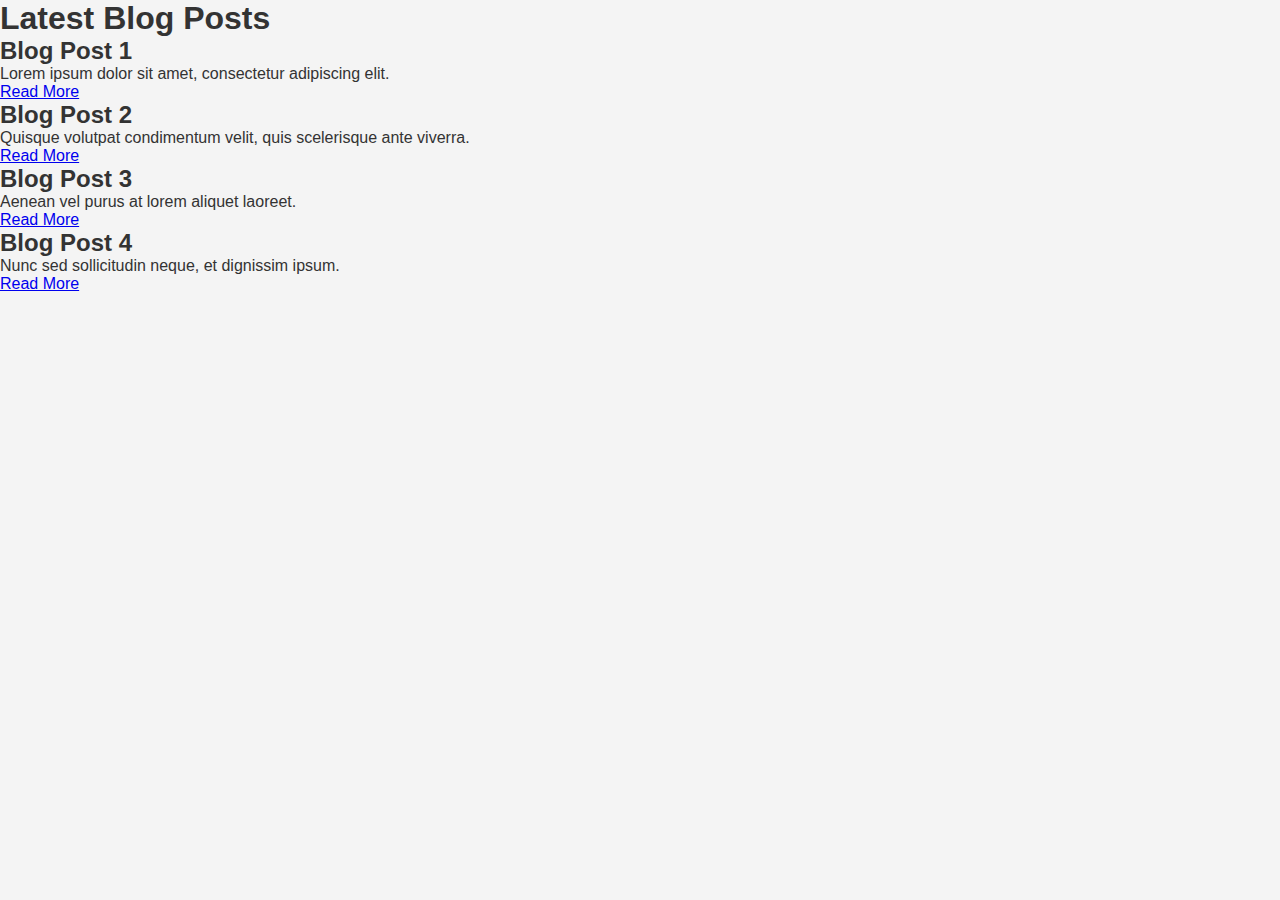
<file: blog.html>
<!DOCTYPE html>
<html lang="en">
  <head>
    <meta charset="UTF-8" />
    <meta name="viewport" content="width=device-width, initial-scale=1.0" />
    <title>Blog Page</title>
    <link rel="stylesheet" href="style.css" />
  </head>
  <body>
    <div class="container">
      <h1 class="blog-title">Latest Blog Posts</h1>

      <div class="blog-grid">
        <!-- Blog Post 1 -->
        <div class="blog-post">
          <h2 class="post-title">Blog Post 1</h2>
          <p class="post-summary">
            Lorem ipsum dolor sit amet, consectetur adipiscing elit.
          </p>
          <a href="#" class="btn">Read More</a>
        </div>

        <!-- Blog Post 2 -->
        <div class="blog-post">
          <h2 class="post-title">Blog Post 2</h2>
          <p class="post-summary">
            Quisque volutpat condimentum velit, quis scelerisque ante viverra.
          </p>
          <a href="#" class="btn">Read More</a>
        </div>

        <!-- Blog Post 3 -->
        <div class="blog-post">
          <h2 class="post-title">Blog Post 3</h2>
          <p class="post-summary">Aenean vel purus at lorem aliquet laoreet.</p>
          <a href="#" class="btn">Read More</a>
        </div>

        <!-- Blog Post 4 -->
        <div class="blog-post">
          <h2 class="post-title">Blog Post 4</h2>
          <p class="post-summary">
            Nunc sed sollicitudin neque, et dignissim ipsum.
          </p>
          <a href="#" class="btn">Read More</a>
        </div>
      </div>
    </div>
  </body>
</html>
</file>
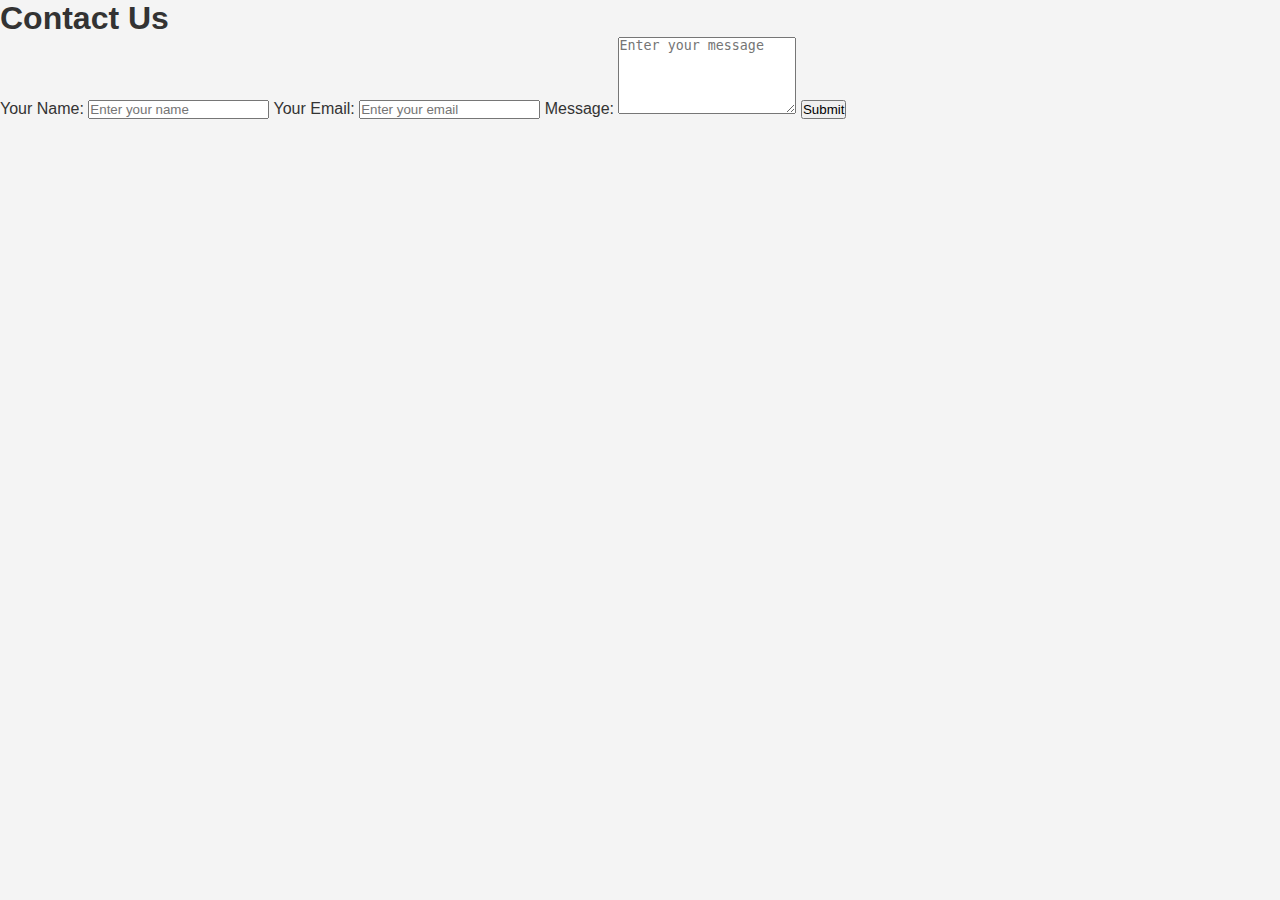
<file: contact.html>
<!DOCTYPE html>
<html lang="en">
  <head>
    <meta charset="UTF-8" />
    <meta name="viewport" content="width=device-width, initial-scale=1.0" />
    <title>Contact Us</title>
    <link rel="stylesheet" href="style.css" />
  </head>
  <body>
    <div class="contact-container">
      <h1>Contact Us</h1>
      <form action="#" method="POST" class="contact-form">
        <label for="name">Your Name:</label>
        <input
          type="text"
          id="name"
          name="name"
          placeholder="Enter your name"
          required
        />

        <label for="email">Your Email:</label>
        <input
          type="email"
          id="email"
          name="email"
          placeholder="Enter your email"
          required
        />

        <label for="message">Message:</label>
        <textarea
          id="message"
          name="message"
          rows="5"
          placeholder="Enter your message"
          required
        ></textarea>

        <button type="submit" class="submit-btn">Submit</button>
      </form>
    </div>
  </body>
</html>
</file>
<file: style.css>
/* Basic Reset */
* {
  margin: 0;
  padding: 0;
  box-sizing: border-box;
}

body {
  font-family: "Segoe UI", sans-serif;
  background: #f5f5f5;
  color: #333;
  overflow-x: hidden;
}

/* Boxed Layout */
.wrapper {
  max-width: 1200px; /* Set max-width for boxed layout */
  margin: 50px auto; /* Center the content with top margin */
  padding: 20px;
  background-color: #fff; /* Set background color */
  border: 2px solid #ddd; /* Add border to create boxed effect */
  border-radius: 8px; /* Optional: Add border radius for rounded corners */
  box-shadow: 0 4px 10px rgba(0, 0, 0, 0.1); /* Optional: Add shadow for some depth */
}

/* Side Drawer Menu */
.side-menu {
  height: 100%;
  width: 0;
  position: fixed;
  top: 0;
  left: 0;
  background-color:#2B3022;
  overflow-x: hidden;
  padding-top: 60px;
  transition: 0.3s;
  z-index: 1000;
  display: flex;
  flex-direction: column;
}

.side-menu .logo {
  font-size: 20px;
  color: #fff;
  padding: 20px 30px;
  font-weight: bold;
}

.side-menu a {
  padding: 18px 30px;
  text-decoration: none;
  color: #ddd;
  font-size: 18px;
  transition: 0.3s;
}

.side-menu a:hover {
  background: #333;
  color: #fff;
}

.close-btn {
  position: absolute;
  top: 18px;
  right: 25px;
  font-size: 32px;
  color: #f5f5f5;
  background: none;
  border: none;
  cursor: pointer;
}

/* Header Styling */
header {
  display: flex;
  justify-content: space-between;
  align-items: center;
  background: #2B3022;
  color: #fff;
  padding: 15px 20px;
  position: fixed;
  top: 0;
  left: 0;
  right: 0;
  z-index: 900;
}

.site-title {
  font-size: 22px;
  flex-grow: 1;
  text-align: center;
}

.header-right {
  display: flex;
  align-items: center;
  gap: 15px;
}

.header-right input {
  padding: 7px 12px;
  border-radius: 5px;
  border: none;
  outline: none;
}

.social-icons a {
  color: #fff;
  font-size: 20px;
  margin-left: 5px;
  transition: 0.3s;
}

.social-icons a:hover {
  color: #00aced;
}

/* Hamburger Icon */
.menu-icon {
  font-size: 30px;
  cursor: pointer;
  color: #fff;
  position: fixed;
  top: 15px;
  left: 20px;
  z-index: 1100;
}

/* Image Section Styling */
.image-section {
  display: flex;
  justify-content: center;
  align-items: center;
  gap: 30px;
  margin-top: 100px; /* To avoid overlap with fixed header */
  padding: 40px;
}

.image-container img {
  width: 100%;
  max-width: 500px;
  height: auto;
  border-radius: 10px;
}

.text-content {
  max-width: 500px;
  text-align: center;
}

.text-content h2 {
  font-size: 30px;
  margin-bottom: 15px;
}

.text-content p {
  font-size: 18px;
  line-height: 1.6;
  margin-bottom: 20px;
}

.cta-button {
  padding: 12px 25px;
  background-color: #00aced;
  color: white;
  border: none;
  border-radius: 5px;
  font-size: 18px;
  cursor: pointer;
  transition: 0.3s;
}

.cta-button a {
  color: white;
  text-decoration: none;
}

.cta-button:hover {
  background-color: #007bb5;
}

/* Footer Styling */
footer {
  background: #222; /* Same background color as header */
  color: #fff; /* White text color */
  text-align: center;
  padding: 20px 0; /* Increased padding for a better look */
  position: relative; /* Position relative to the content */
  width: 100%; /* Full width of the screen */
  box-sizing: border-box; /* Ensure padding is included in width calculation */
  border-top: 2px solid #ddd; /* Add a subtle border at the top to match the boxed layout */
  margin-top: 40px; /* Add margin to avoid sticking to content */
  left: 0; /* Ensure it's aligned with the left edge of the page */
  right: 0; /* Ensure it's aligned with the right edge of the page */
  footer {
    background: #222;
    color: #fff;
    padding: 30px 0;
    width: 100%;
    text-align: center;
    border-top: 2px solid #ddd;
  }

  .footer-container {
    max-width: 1200px;
    margin: 0 auto;
    padding: 0 20px;
  }

  .footer-logo h2 {
    font-size: 26px;
    margin-bottom: 15px;
    color: #fff;
  }

  .footer-menu ul {
    list-style: none;
    padding: 0;
    margin: 10px 0;
    display: flex;
    justify-content: center;
    flex-wrap: wrap;
    gap: 20px;
  }

  .footer-menu ul li a {
    color: #fff;
    text-decoration: none;
    font-size: 16px;
    transition: color 0.3s ease;
  }

  .footer-menu ul li a:hover {
    color: #0ef; /* Highlight color */
  }

  .footer-social {
    margin: 20px 0;
  }

  .footer-social a {
    color: #fff;
    font-size: 24px;
    margin: 0 10px;
    transition: color 0.3s ease;
  }

  .footer-social a:hover {
    color: #0ef;
  }

  footer p {
    margin-top: 20px;
    font-size: 14px;
    color: #aaa;
  }
}

/* Content Section */
.content {
  padding: 60px 0 100px;
}

.content h2 {
  font-size: 28px;
  margin-bottom: 20px;
}

.content p {
  font-size: 18px;
  line-height: 1.6;
  max-width: 800px;
  margin: 0 auto;
}

/* Responsive Design for Mobile */
@media (max-width: 768px) {
  header {
    flex-direction: column;
    text-align: center;
  }

  .site-title {
    font-size: 20px;
    margin: 10px 0;
  }

  .header-right {
    flex-direction: column;
    gap: 10px;
  }

  .header-right input {
    width: 80%;
  }

  .social-icons a {
    font-size: 18px;
  }

  .image-section {
    flex-direction: column;
    text-align: center;
  }

  .image-container img {
    max-width: 100%;
  }

  .cta-button {
    font-size: 16px;
  }

  footer {
    font-size: 14px;
  }
}

:root {
  --primary-bg: #222; /* Header and Footer background */
  --primary-text: #fff;
  --accent-color: #0ef;
  --hover-color: #0ef;
}
.recent-posts {
  padding: 50px 20px;
  text-align: center;
}

.recent-posts h2 {
  font-size: 36px;
  margin-bottom: 30px;
  color: #333;
}

.posts-grid {
  display: grid;
  grid-template-columns: repeat(4, 1fr);
  gap: 20px;
  max-width: 1200px;
  margin: 0 auto;
}

.post-card {
  background: #fff;
  border: 1px solid #ddd;
  padding: 15px;
  border-radius: 8px;
  text-align: left;
  transition: all 0.3s ease;
}

.post-card:hover {
  box-shadow: 0 5px 20px rgba(0, 0, 0, 0.1);
  transform: translateY(-5px);
}

.post-card img {
  width: 100%;
  height: 180px;
  object-fit: cover;
  border-radius: 5px;
  margin-bottom: 15px;
}

.post-card h3 {
  font-size: 22px;
  margin-bottom: 10px;
}

.post-card p {
  font-size: 16px;
  color: #555;
  margin-bottom: 15px;
}

.read-more {
  display: inline-block;
  padding: 10px 20px;
  background: #0ef;
  color: #000;
  text-decoration: none;
  border-radius: 5px;
  transition: background 0.3s ease;
}

.read-more:hover {
  background: #08c;
  color: #fff;
}

/* Responsive: 2 columns on mobile */
@media (max-width: 768px) {
  .posts-grid {
    grid-template-columns: repeat(2, 1fr);
  }
}

@media (max-width: 480px) {
  .posts-grid {
    grid-template-columns: 1fr;
  }
}
.divider {
  height: 2px;
  background: #ddd;
  margin: 40px 0;
}
.paragraph-box {
  border: 1px solid #ccc;
  padding: 20px;
  background: #f9f9f9;
  border-radius: 8px;
  max-width: 800px;
  margin: 20px auto;
}

.paragraph-box p {
  margin: 0;
  font-size: 18px;
  color: #333;
  line-height: 1.6;
}
body {
  font-family: sans-serif;
  margin: 0;
  padding: 0;
  background: #f4f4f4;
}

header,
footer {
  background: #333;
  color: #fff;
  padding: 1em;
  text-align: center;
}

nav a {
  color: #fff;
  text-decoration: none;
  margin: 0 10px;
}

main {
  max-width: 800px;
  margin: 20px auto;
  padding: 20px;
  background: #fff;
  border-radius: 8px;
}

.content-box {
  padding: 20px;
  background: #f9f9f9;
  border: 1px solid #ccc;
  border-radius: 5px;
  line-height: 1.6;
}

footer {
  margin-top: 30px;
}
</file>
